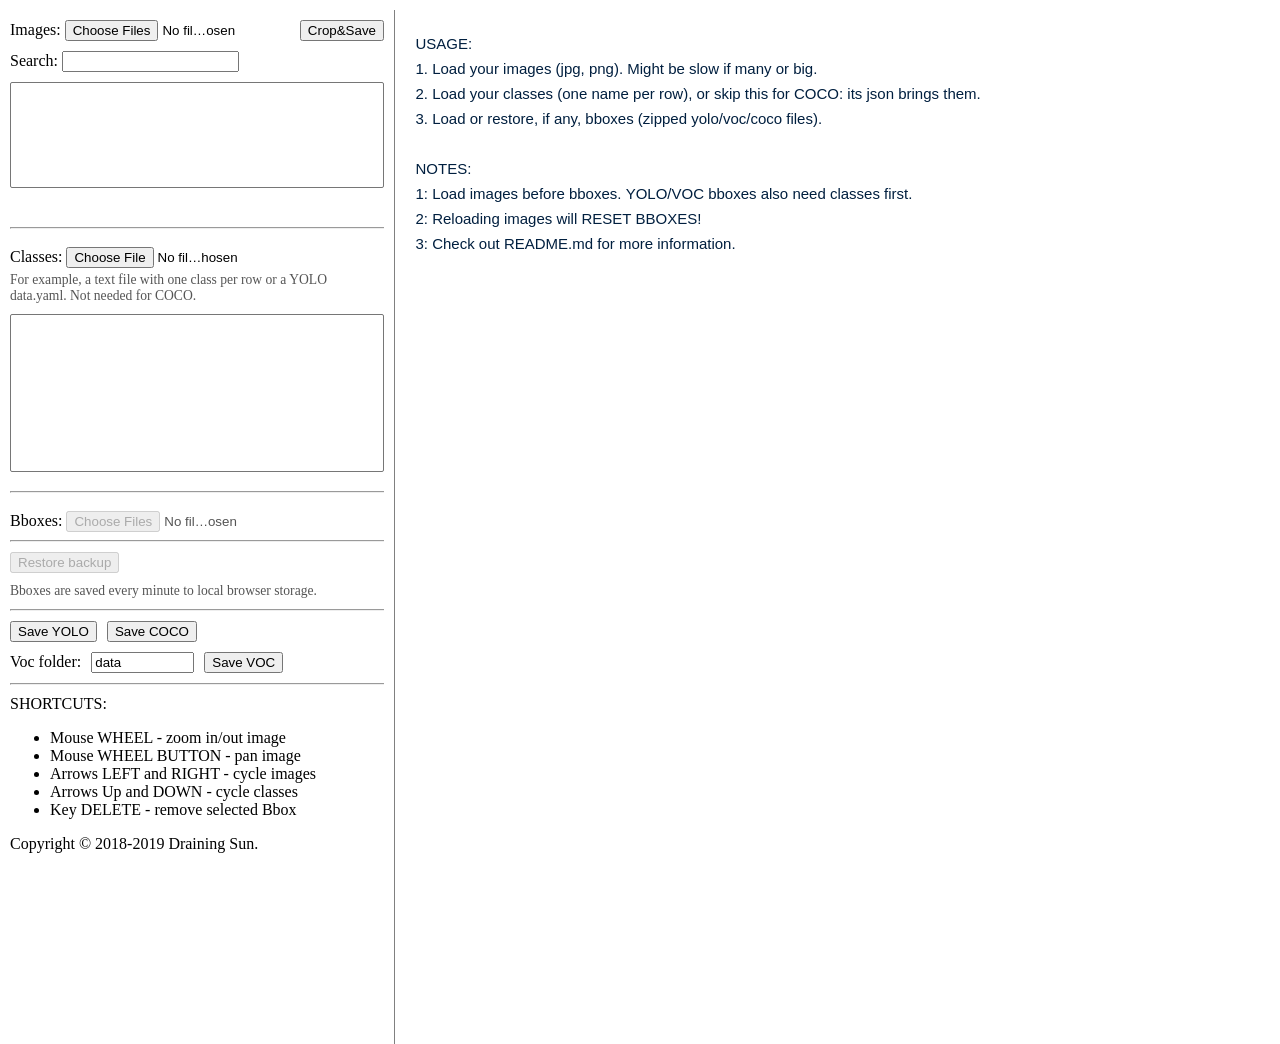
<file: index.html>
<!DOCTYPE html>
<html lang="en">
<head>
    <meta charset="UTF-8">
    <title>YOLO BBox Annotation Tool</title>

    <link href="index.css" rel="stylesheet">

    <script src="fabric.min.js"></script>
    <script src="jszip.min.js"></script>
    <script src="filesaver.min.js"></script>

    <script src="utils.js"></script>
    <script src="formats.js"></script>
    <script src="canvas_intro.js"></script>
    <script src="canvas_bbox.js"></script>
    <script src="canvas_cursor.js"></script>
    <script src="canvas_image.js"></script>
    <script src="index.js"></script>
</head>
<body>
    <div class="container" id="container">
        <div class="left">
            <form action="" autocomplete="off"> <!-- Firefox would restore the picked files on reload, but not the images -->
                <label for="images">Images:</label>
                <input type="file" id="images" name="images[]" accept="image/jpeg, image/png, image/bmp" multiple />
                <input type="button" name="cropImages" id="cropImages" value="Crop&Save" />
                <div class="row" id="imageProgress" hidden>
                    <span class="spinner"></span>
                    <progress></progress>
                    <span class="hint"></span>
                </div>

                <br />

                <label for="imageSearch">Search:</label>
                <input type="text" id="imageSearch" name="imageSearch" />

                <label for="imageList"></label><select name="imageList" id="imageList" size="10" multiple></select>

                <div class="information">
                    <div id="imageInformation"></div>
                    <div id="bboxInformation"></div>
                </div>
                <hr />

                <label for="classes">Classes:</label>
                <input type="file" id="classes" name="classes" accept=".txt,.names,.yaml,.yml" />
                <div class="hint">
                    For example, a text file with one class per row or a YOLO data.yaml. Not needed for COCO.
                </div>
                <label for="classList"></label><select name="classList" id="classList" size="10" multiple></select>

                <hr />

                <label for="bboxes">Bboxes:</label>
                <input type="file" id="bboxes" name="bboxes[]" accept=".txt,.xml,.json,.zip,text/plain,application/zip" disabled multiple />

                <hr />
                <div class="row">
                    <input type="button" name="restoreBboxes" id="restoreBboxes" value="Restore backup" disabled />
                    <span class="hint">Bboxes are saved every minute to local browser storage.</span>
                </div>
                <hr />

                <div class="row">
                    <input type="button" name="saveBboxes" id="saveBboxes" value="Save YOLO" />
                    <input type="button" name="saveCocoBboxes" id="saveCocoBboxes" value="Save COCO" />
                </div>
                <div class="row">
                    <label for="vocFolder">Voc folder:</label>
                    <input type="text" id="vocFolder" name="vocFolder" value="data" />
                    <input type="button" name="saveVocBboxes" id="saveVocBboxes" value="Save VOC" />
                </div>
                <hr />

                <div id="description">
                    SHORTCUTS:
                    <ul>
                        <li>
                            Mouse WHEEL - zoom in/out image
                        </li>
                        <li>
                            Mouse WHEEL BUTTON - pan image
                        </li>
                        <li>
                            Arrows LEFT and RIGHT - cycle images
                        </li>
                        <li>
                            Arrows Up and DOWN - cycle classes
                        </li>
                        <li>
                            Key DELETE - remove selected Bbox
                        </li>
                    </ul>

                    <p>Copyright © 2018-2019 Draining Sun.</p>
                </div>
            </form>
        </div>

        <div id="sidebarResizer" title="Drag to resize the sidebar, double-click to reset"></div>

        <div class="right" id="right">
            <canvas id="canvas"></canvas>
            <canvas id="hiddenCanvas"></canvas>
        </div>
    </div>
</body>
</html>
</file>
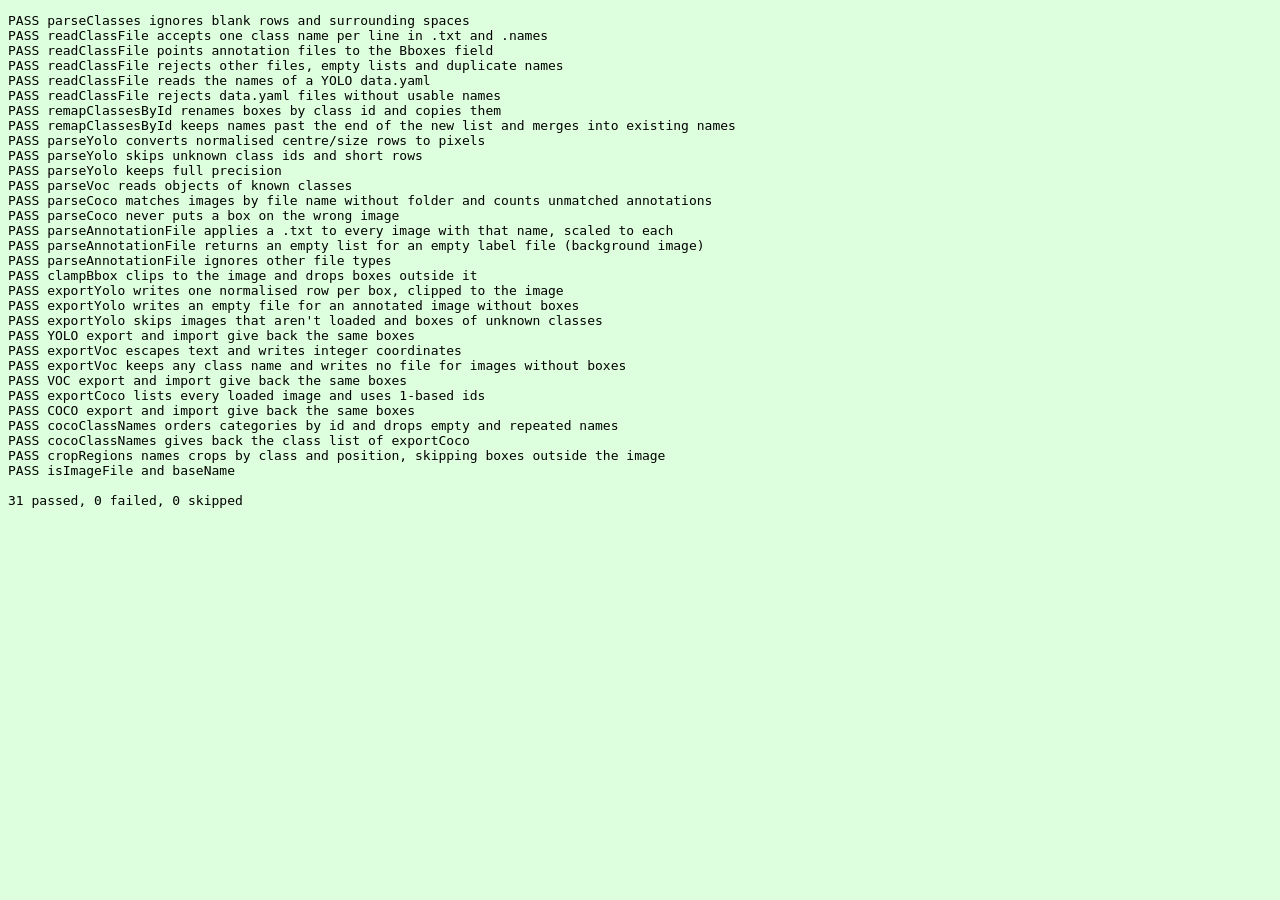
<file: tests/index.html>
<!DOCTYPE html>
<html lang="en">
<head>
    <meta charset="UTF-8">
    <title>yolo-ann tests</title>
    <script src="../formats.js"></script>
    <script src="runner.js"></script>
    <script src="formats.test.js"></script>
</head>
<body>
    <pre id="output"></pre>
    <script>
        const output = document.getElementById("output")
        const result = runTests(defineFormatsTests, Formats, (line) => {
            output.textContent += line + "\n"
        })

        document.title = (result.failed > 0 ? "FAILED - " : "PASSED - ") + document.title
        document.body.style.background = result.failed > 0 ? "#fdd" : "#dfd"
    </script>
</body>
</html>
</file>
<file: index.css>
body {
    overflow: hidden;
}

form {
    height: 100%
}

hr {
    width: 100%;
}

.container {
    --sidebar-width: 30%; /* Set by dragging #sidebarResizer */
    display: block;
    position: absolute;
    height: auto;
    bottom: 0;
    top: 0;
    left: 0;
    right: 0;
}

.column_wrap {
    position: relative;
}

.left {
    width: calc(var(--sidebar-width) - 10px);
    position: absolute;
    left: 0;
    top: 0;
    bottom: 0;
    height: auto;
    display: block;
    margin: 10px 0 10px 10px;
    overflow-y: auto; /* Scroll the controls on short screens; the page itself doesn't scroll */
}

.right {
    border-left: 1px solid gray;
    margin: 10px 10px 10px calc(var(--sidebar-width) + 10px);
    padding-left: 10px;
}

/* A grab area over .right's left border */
#sidebarResizer {
    position: absolute;
    top: 10px;
    bottom: 10px;
    left: calc(var(--sidebar-width) + 10px - 5px);
    width: 11px;
    cursor: col-resize;
    z-index: 1;
    touch-action: none;
}

#sidebarResizer:hover, #sidebarResizer.dragging {
    background: linear-gradient(to right, transparent 4px, #4a90d9 4px, #4a90d9 7px, transparent 7px);
}

#images, #classes, #bboxes {
    width: 175px;
    margin-top: 10px;
}

#imageList {
    width: 100%;
    margin-top: 10px;
    margin-bottom: 10px;
    height: 12%;
}

#classList, #description {
    width: 100%;
    margin-top: 10px;
    margin-bottom: 10px;
    height: 18%;
}

#cropImages {
    float: right;
    margin-left: 10px;
    margin-top: 10px;
    margin-bottom: 10px;
}

#imageSearch {
    margin-top: 10px;
}

/* Image details and box details on one line; the fixed first column keeps the box details in place.
   In a narrow panel the box details wrap rather than get cut off. */
.information {
    display: grid;
    grid-template-columns: 10.5em minmax(0, 1fr);
    column-gap: 10px;
    min-height: 20px;
}

#vocFolder {
    width: 95px;
}

/* A line of controls, e.g. the save buttons */
.row {
    display: flex;
    flex-wrap: wrap;
    align-items: center;
    gap: 10px;
    margin: 10px 0;
}

/* Short help text under or next to a control */
.hint {
    font-size: 0.85em;
    color: #555;
    margin-top: 4px;
}

.row .hint {
    margin-top: 0;
}

/* .row's display: flex would otherwise override the hidden attribute */
.row[hidden], progress[hidden] {
    display: none;
}

/* A transform animation keeps spinning even while the page's scripts are busy */
.spinner {
    width: 12px;
    height: 12px;
    border: 3px solid #ccc;
    border-top-color: #4a90d9;
    border-radius: 50%;
    animation: spin 0.8s linear infinite;
}

@keyframes spin {
    to {
        transform: rotate(360deg);
    }
}
</file>
